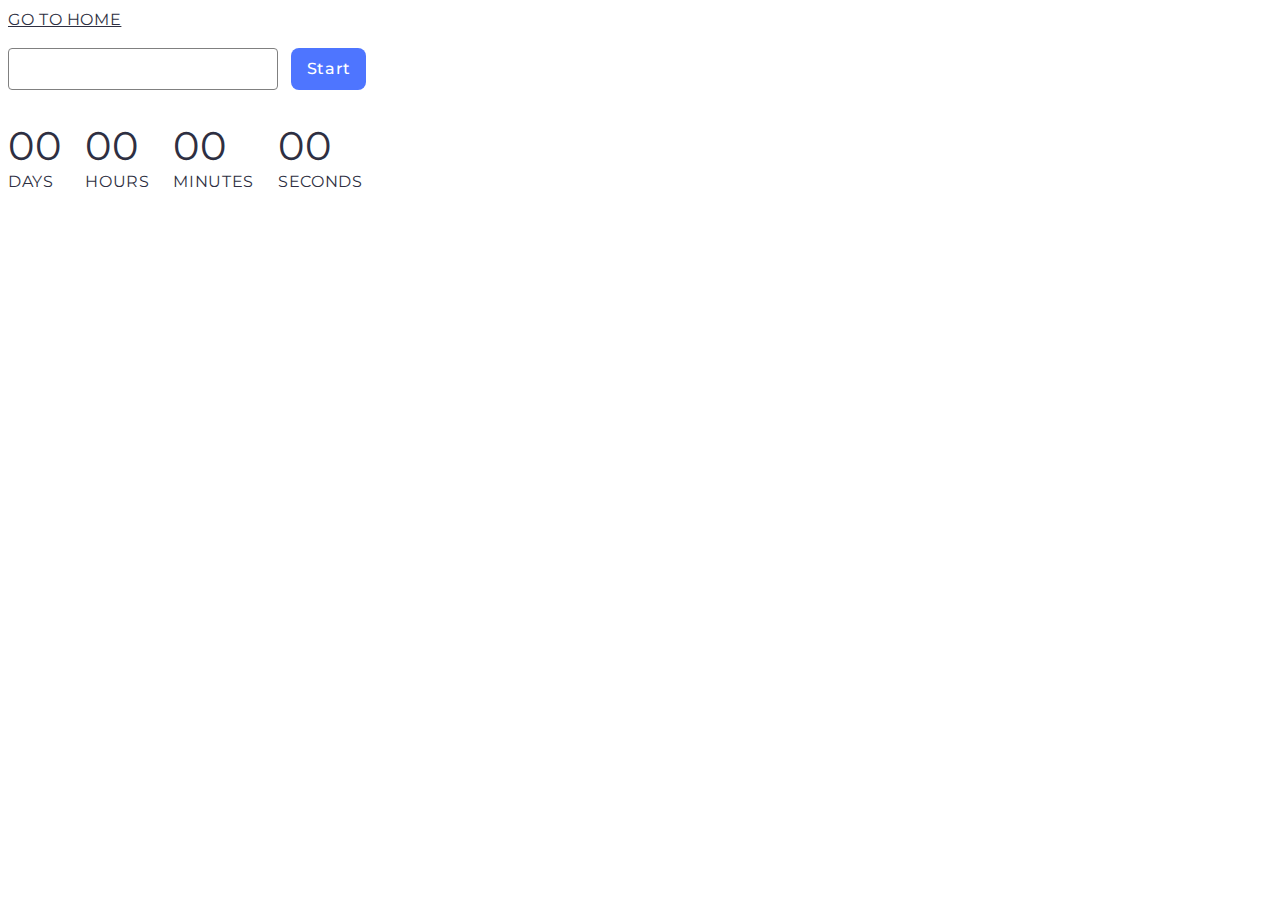
<file: src/1-timer.html>
<!DOCTYPE html>
<html lang="en">
  <head>
    <meta charset="UTF-8" />
    <link rel="icon" type="image/svg+xml" href="./img/favicon.svg" />
    <meta name="viewport" content="width=device-width, initial-scale=1.0" />
    <title>Timer Page</title>
    <link rel="preconnect" href="https://fonts.googleapis.com" />
    <link rel="preconnect" href="https://fonts.gstatic.com" crossorigin />
    <link
      href="https://fonts.googleapis.com/css2?family=Montserrat:wght@100..900&display=swap"
      rel="stylesheet"
    />
    <link rel="stylesheet" href="./css/styles.css" />
  </head>
  <body>
    <section>
      <a href="./index.html">Go to home</a>
    </section>
    <section>
      <input type="text" id="datetime-picker" />
      <button type="button" data-start>Start</button>

      <div class="timer">
        <div class="field">
          <span class="value" data-days>00</span>
          <span class="label">Days</span>
        </div>
        <div class="field">
          <span class="value" data-hours>00</span>
          <span class="label">Hours</span>
        </div>
        <div class="field">
          <span class="value" data-minutes>00</span>
          <span class="label">Minutes</span>
        </div>
        <div class="field">
          <span class="value" data-seconds>00</span>
          <span class="label">Seconds</span>
        </div>
      </div>
    </section>
    <script type="module" src="./js/1-timer.js"></script>
  </body>
</html>
</file>
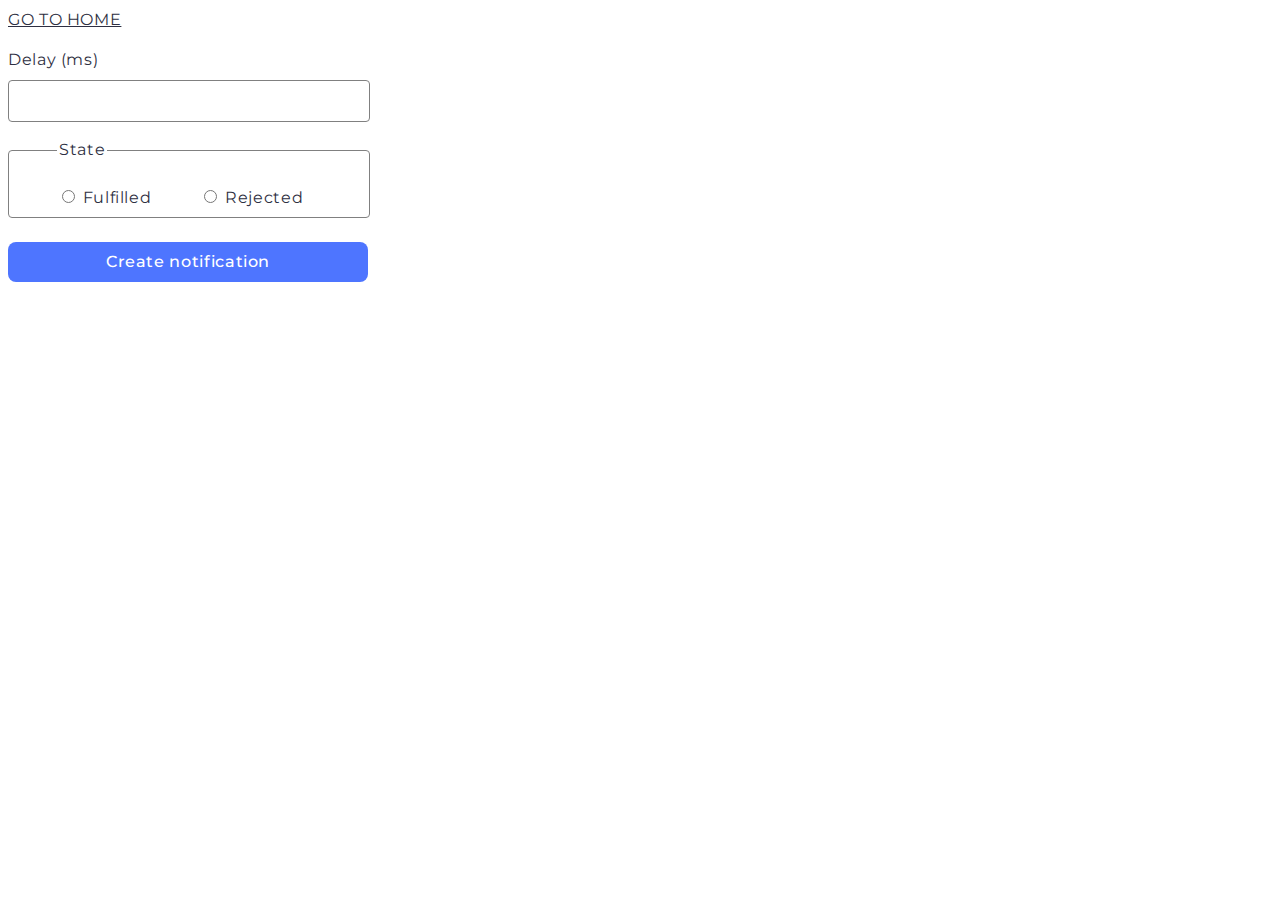
<file: src/2-snackbar.html>
<!DOCTYPE html>
<html lang="en">
  <head>
    <meta charset="UTF-8" />
    <link rel="icon" type="image/svg+xml" href="./img/favicon.svg" />
    <meta name="viewport" content="width=device-width, initial-scale=1.0" />
    <title>SnackBar Page</title>
    <link rel="preconnect" href="https://fonts.googleapis.com" />
    <link rel="preconnect" href="https://fonts.gstatic.com" crossorigin />
    <link
      href="https://fonts.googleapis.com/css2?family=Montserrat:wght@100..900&display=swap"
      rel="stylesheet"
    />
    <link rel="stylesheet" href="./css/styles.css" />
  </head>
  <body>
    <section>
      <a href="./index.html">Go to home</a>
    </section>
    <section>
      <form class="form">
        <label>
          Delay (ms)
          <input type="number" name="delay" required />
        </label>

        <fieldset>
          <legend>State</legend>
          <label>
            <input type="radio" name="state" value="fulfilled" required />
            Fulfilled
          </label>
          <label>
            <input type="radio" name="state" value="rejected" required />
            Rejected
          </label>
        </fieldset>

        <button type="submit">Create notification</button>
      </form>
    </section>
    <script type="module" src="./js/2-snackbar.js"></script>
  </body>
</html>
</file>
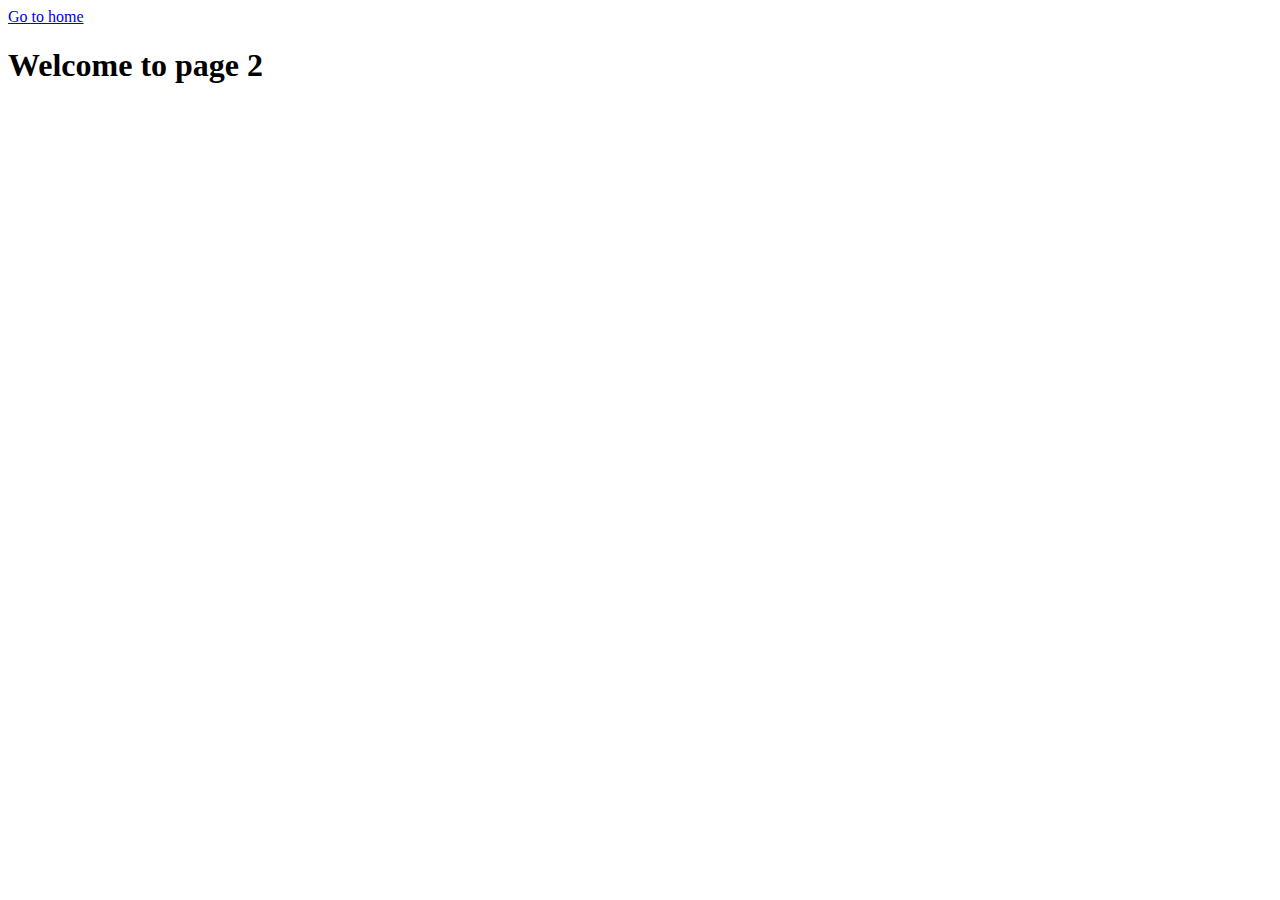
<file: src/page-2.html>
<!DOCTYPE html>
<html lang="en">
  <head>
    <meta charset="UTF-8" />
    <meta http-equiv="X-UA-Compatible" content="IE=edge" />
    <meta name="viewport" content="width=device-width, initial-scale=1.0" />
    <title>Page 2</title>
  </head>
  <body>
    <section>
      <a href="./index.html">Go to home</a>
      <h1>Welcome to page 2</h1>
    </section>
  </body>
</html>
</file>
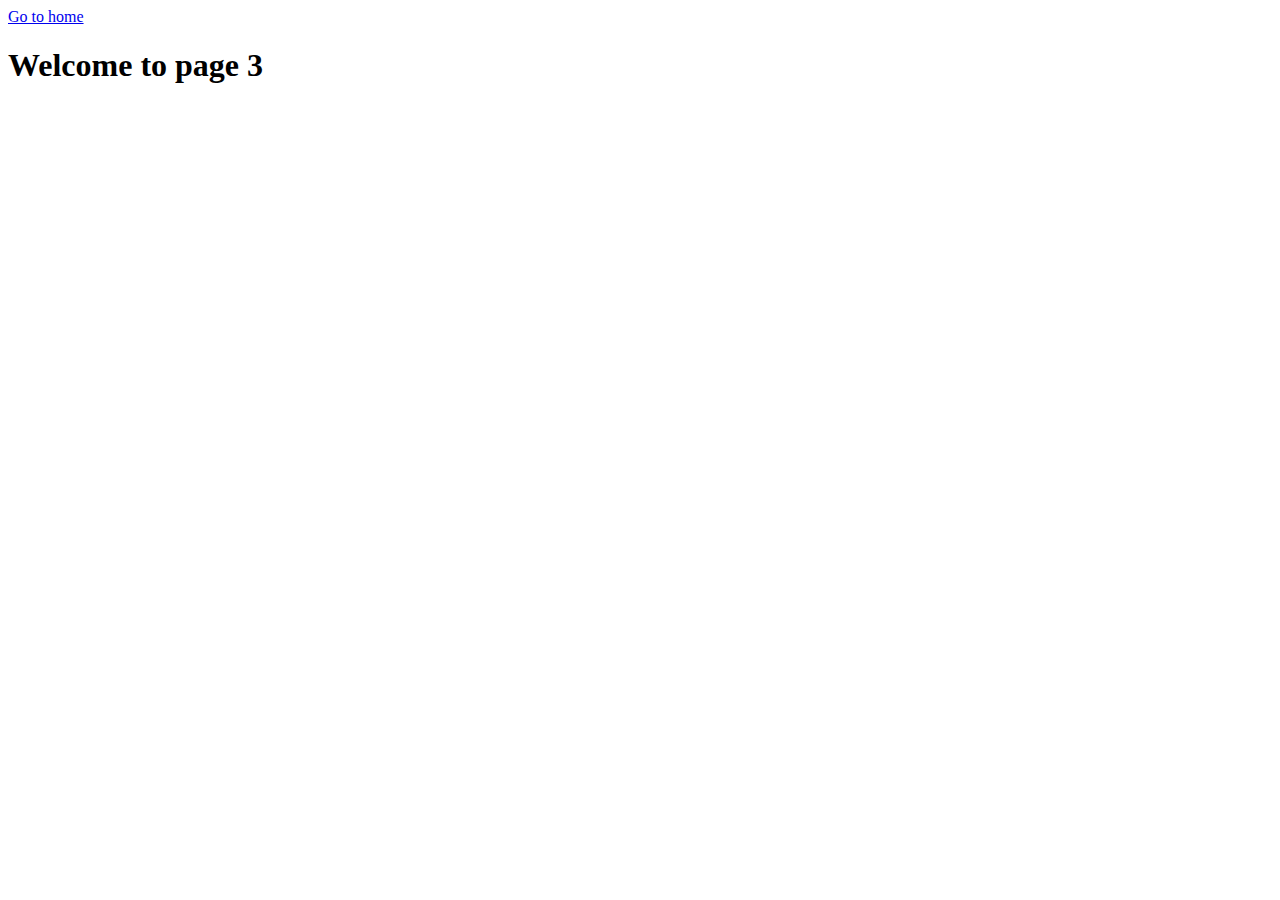
<file: src/page-3.html>
<!DOCTYPE html>
<html lang="en">
  <head>
    <meta charset="UTF-8" />
    <meta http-equiv="X-UA-Compatible" content="IE=edge" />
    <meta name="viewport" content="width=device-width, initial-scale=1.0" />
    <title>Page 3</title>
  </head>
  <body>
    <section>
      <a href="./index.html">Go to home</a>
      <h1>Welcome to page 3</h1>
    </section>
  </body>
</html>
</file>
<file: src/css/styles.css>
body {
  font-family: 'Montserrat', sans-serif;
  font-weight: 400;
  font-size: 16px;
  line-height: 1.5;
  letter-spacing: 0.04em;
  color: #2e2f42;
}

h1,
h2,
h3,
h4,
h5,
h6,
p {
  margin: 0;
}

ul {
  margin: 0;
  padding: 0;
  list-style: none;
}

a {
  display: block;
  color: currentColor;
  font-family: inherit;
}

input {
  font-family: inherit;
}

section > button[disabled] {
  color: #989898;
  background-color: #cfcfcf;
}

button {
  font-family: inherit;
  cursor: pointer;
  border-radius: 8px;
  border: none;
  padding: 8px 16px;
  font-weight: 500;
  font-size: 16px;
  line-height: 1.5;
  letter-spacing: 0.04em;
  color: #fff;
  background-color: #4e75ff;
}

button:not([disabled]):hover {
  background-color: #6c8cff;
}

img {
  display: block;
  max-width: 100%;
  height: auto;
}

section > a {
  margin-bottom: 16px;
  text-transform: uppercase;
}

.nav-list {
  display: flex;
  align-items: center;
  justify-content: flex-start;
  gap: 40px;
  text-transform: uppercase;
}

.nav-link {
  font-weight: 500;
  letter-spacing: 0.02em;
}

.nav-link:hover,
.nav-link:focus {
  color: #747bff;
}

/* timer */

.timer {
  display: flex;
  gap: 24px;
  margin-top: 32px;
}

.field {
  display: flex;
  flex-direction: column;
}

span.value {
  font-size: 40px;
  line-height: 1.2;
}

span.label {
  text-transform: uppercase;
}

input[id='datetime-picker'] {
  width: 236px;
  height: 24px;
  padding: 8px 16px;
  border-radius: 4px;
  border: 1px solid #808080;
  font-weight: 400;
  font-size: 16px;
  line-height: 1.5;
  letter-spacing: 0.04em;
  color: #2e2f42;
  margin-right: 8px;
  background-color: #fff;
}

input:not([disabled]):hover {
  border: 1px solid #000;
}

input:not([disabled]):active {
  border: 1px solid #4e75ff;
}

input[disabled] {
  color: #808080;
  background-color: #fafafa;
}

button[data-start] {
  width: 75px;
  height: 42px;
}

/* Snackbar */
.form > label {
  display: flex;
  flex-direction: column;
  gap: 8px;
  margin-bottom: 16px;
}

input[name='delay'] {
  border: 1px solid #808080;
  border-radius: 4px;
  width: 328px;
  height: 24px;
  padding: 8px 16px;
}

fieldset {
  display: flex;
  gap: 48px;
  width: 264px;
  height: 46px;
  border-radius: 4px;
  border: 1px solid #808080;
  padding: 24px 48px 8px 48px;
  margin: 0px 0px 24px 0px;
}

button[type='submit'] {
  width: 360px;
  height: 40px;
}
</file>
